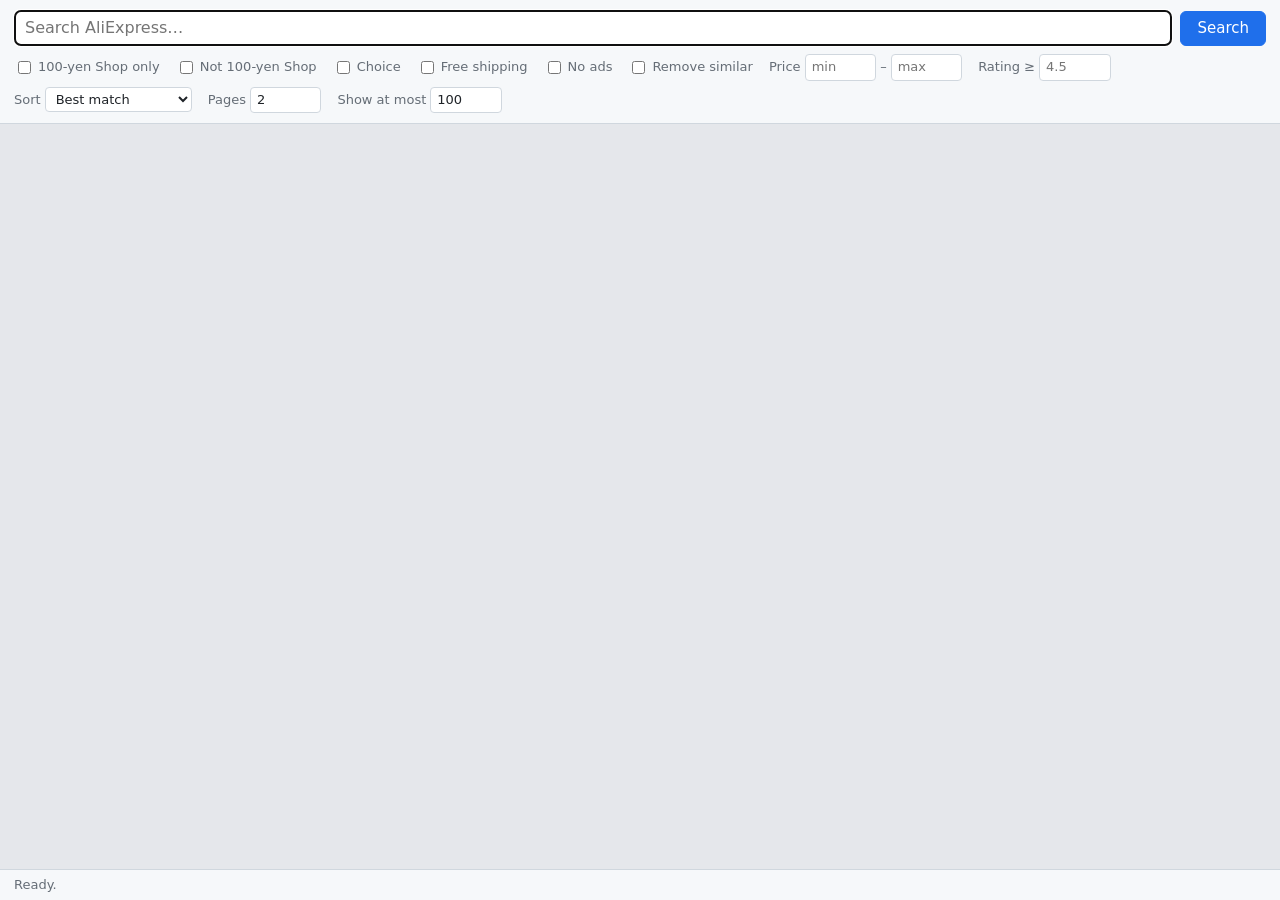
<file: crates/aliexpress-cli/ui/index.html>
<!doctype html>
<html lang="en">
  <head>
    <meta charset="utf-8" />
    <meta name="viewport" content="width=device-width, initial-scale=1" />
    <title>AliExpress Search</title>
    <link rel="stylesheet" href="style.css" />
  </head>
  <body>
    <form class="form" id="form">
      <div class="row">
        <input id="keyword" type="search" placeholder="Search AliExpress…" autocomplete="off" autofocus />
        <button id="search" type="submit">Search</button>
      </div>
      <div class="row options">
        <label><input id="shop-only" type="checkbox" /> 100-yen Shop only</label>
        <label><input id="shop-exclude" type="checkbox" /> Not 100-yen Shop</label>
        <label><input id="choice" type="checkbox" /> Choice</label>
        <label><input id="free-shipping" type="checkbox" /> Free shipping</label>
        <label><input id="exclude-ads" type="checkbox" /> No ads</label>
        <label><input id="dedupe" type="checkbox" /> Remove similar</label>
        <label>Price <input id="min-price" type="number" min="0" step="any" placeholder="min" /> – <input id="max-price" type="number" min="0" step="any" placeholder="max" /></label>
        <label>Rating ≥ <input id="min-rating" type="number" min="0" max="5" step="0.1" placeholder="4.5" /></label>
        <label>Sort
          <select id="sort">
            <option value="best">Best match</option>
            <option value="value">Best value</option>
            <option value="price_asc">Price: low to high</option>
            <option value="price_desc">Price: high to low</option>
            <option value="orders">Most sold</option>
          </select>
        </label>
        <label>Pages <input id="pages" type="number" min="1" max="10" value="2" /></label>
        <label>Show at most <input id="limit" type="number" min="1" value="100" /></label>
      </div>
    </form>

    <main id="results" class="results"></main>

    <footer class="status" id="status">Ready.</footer>

    <script src="app.js"></script>
  </body>
</html>
</file>
<file: crates/aliexpress-cli/ui/style.css>
/* Window styling. Plain on purpose: a tool window, not a shop front. */

:root {
  --bg: #e5e7eb;
  --card: #ffffff;
  --fg: #1f2328;
  --muted: #656d76;
  --border: #d0d7de;
  --surface: #f6f8fa;
  --accent: #1f6feb;
  --price: #cf222e;
  --shop: #d9480f;
  --choice: #b91c1c;
  --ad: #6b7280;
  --error: #cf222e;
}

@media (prefers-color-scheme: dark) {
  :root {
    --bg: #010409;
    --card: #0d1117;
    --fg: #e6edf3;
    --muted: #8b949e;
    --border: #30363d;
    --surface: #161b22;
    --accent: #4493f8;
    --price: #ff7b72;
    --shop: #ffa657;
    --choice: #ff7b72;
    --ad: #8b949e;
    --error: #f85149;
  }
}

* {
  box-sizing: border-box;
}

body {
  margin: 0;
  display: flex;
  flex-direction: column;
  height: 100vh;
  font: 14px/1.4 system-ui, -apple-system, "Segoe UI", sans-serif;
  color: var(--fg);
  background: var(--bg);
}

.form {
  padding: 10px 14px;
  background: var(--surface);
  border-bottom: 1px solid var(--border);
  display: flex;
  flex-direction: column;
  gap: 8px;
}

.row {
  display: flex;
  gap: 8px;
  align-items: center;
}

.options {
  flex-wrap: wrap;
  gap: 6px 16px;
  color: var(--muted);
  font-size: 13px;
}

.options label {
  display: inline-flex;
  align-items: center;
  gap: 4px;
}

input[type="search"] {
  flex: 1;
  font: inherit;
  font-size: 16px;
  padding: 6px 10px;
  border: 1px solid var(--border);
  border-radius: 6px;
  background: var(--card);
  color: var(--fg);
}

input[type="number"] {
  width: 5.5em;
  font: inherit;
  padding: 3px 6px;
  border: 1px solid var(--border);
  border-radius: 4px;
  background: var(--card);
  color: var(--fg);
}

select {
  font: inherit;
  padding: 3px 6px;
  border: 1px solid var(--border);
  border-radius: 4px;
  background: var(--card);
  color: var(--fg);
}

button {
  font: inherit;
  font-size: 15px;
  padding: 6px 16px;
  border: 1px solid var(--accent);
  border-radius: 6px;
  background: var(--accent);
  color: #fff;
  cursor: pointer;
}

button:disabled {
  opacity: 0.5;
  cursor: default;
}

.results {
  flex: 1;
  overflow-y: auto;
  padding: 14px;
  display: grid;
  grid-template-columns: repeat(auto-fill, minmax(200px, 1fr));
  /* Rows take the height of their cards. Left at auto, WebKit sizes the rows
     to fit the container's definite height (this is a flex item), and since a
     card has overflow: hidden its minimum is 0, so every card is cut to a
     third of the window with its text out of sight. */
  grid-auto-rows: max-content;
  gap: 12px;
  align-content: start;
}

.empty {
  grid-column: 1 / -1;
  color: var(--muted);
  text-align: center;
  padding: 40px;
}

.card {
  background: var(--card);
  border: 1px solid var(--border);
  border-radius: 8px;
  overflow: hidden;
  cursor: pointer;
  display: flex;
  flex-direction: column;
}

.card:hover {
  border-color: var(--accent);
  box-shadow: 0 2px 8px rgba(0, 0, 0, 0.15);
}

.card img {
  width: 100%;
  aspect-ratio: 1;
  object-fit: cover;
  background: var(--surface);
  display: block;
}

.card .body {
  padding: 8px 10px 10px;
  display: flex;
  flex-direction: column;
  gap: 4px;
}

.tags {
  display: flex;
  flex-wrap: wrap;
  gap: 4px;
  min-height: 18px;
}

.tag {
  font-size: 11px;
  font-weight: 600;
  padding: 1px 6px;
  border-radius: 3px;
  color: #fff;
}

.tag.hundred_yen_shop { background: var(--shop); }
.tag.choice { background: var(--choice); }
.tag.ad { background: var(--ad); }

.price {
  font-size: 18px;
  font-weight: 700;
  color: var(--price);
}

.price .was {
  font-size: 12px;
  font-weight: 400;
  color: var(--muted);
  text-decoration: line-through;
  margin-left: 6px;
}

.meta {
  font-size: 12px;
  color: var(--muted);
}

.title {
  font-size: 13px;
  line-height: 1.3;
  display: -webkit-box;
  -webkit-line-clamp: 3;
  -webkit-box-orient: vertical;
  overflow: hidden;
}

.offer {
  font-size: 12px;
  color: var(--shop);
}

.status {
  padding: 6px 14px;
  border-top: 1px solid var(--border);
  background: var(--surface);
  color: var(--muted);
  font-size: 13px;
}

.status[data-kind="error"] {
  color: var(--error);
}
</file>
